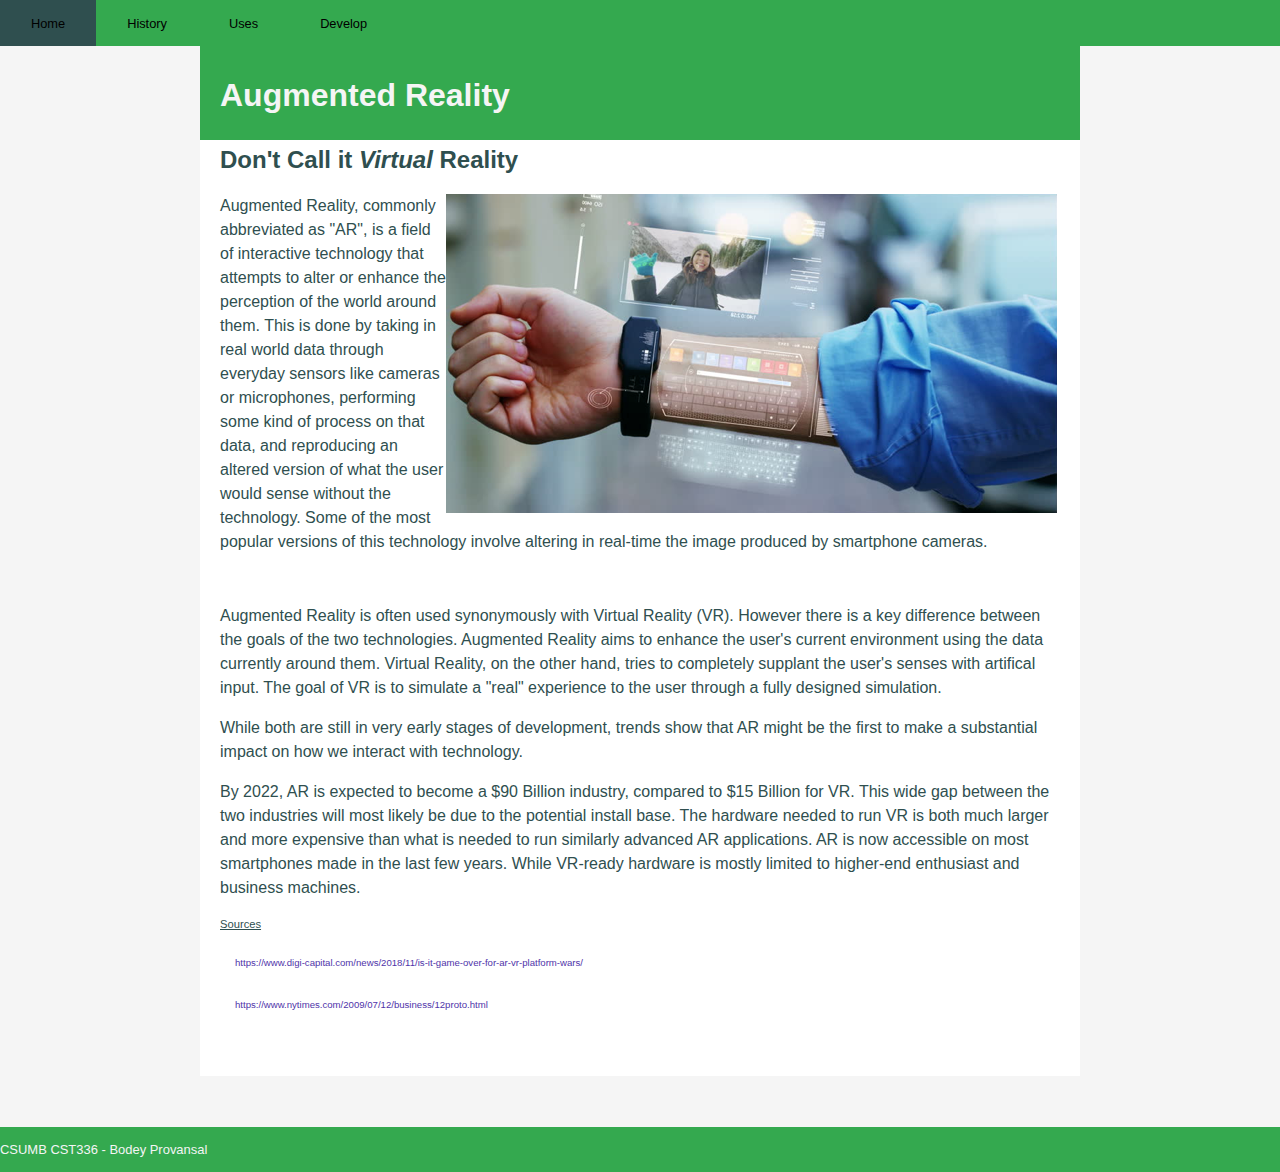
<file: index.html>
<!-- Credits: https://stackoverflow.com/questions/5054415/fill-div-with-2-colors
              https://www.w3schools.com/css/css_navbar.asp
              https://codepen.io/cbracco/pen/zekgx-->

<!DOCTYPE html>
<html lang="en">

    <head>
        <meta charset="utf-8" />
        <title> Augmented Reality</title>
        <link href="css/style.css" rel="stylesheet" type="text/css" />
        <!-- <link href="https://fonts.googleapis.com/css?family=Pacifico&display=swap" rel="stylesheet"> !-->
    </head>
    <body>
        <ul id="fixed_header">
          <li class="pg_link active"><a href="index.html">Home</a></li>
          <li class="pg_link"><a href="history.html">History</a></li>
          <li class="pg_link"><a href="applications.html">Uses</a></li>
          <li class="pg_link"><a href="development.html">Develop</a></li>
        </ul>
      <br /><br />
      <div id="content">
          <h1>Augmented Reality</h1>
          <h2>Don't Call it <em>Virtual</em> Reality</h2>
            <img style="float: right" src="img/hw1img4.png" alt="Future AR Picture"/>
          <p>Augmented Reality, commonly abbreviated as "AR", is a field of interactive technology that 
            attempts to alter or enhance the perception of the world around them. This is done by taking in
            real world data through everyday sensors like cameras or microphones, performing some kind of process
            on that data, and reproducing an altered version of what the user would sense without the technology.
            Some of the most popular versions of this technology involve altering in real-time the image produced by 
            smartphone cameras. </p>
          <br />
          <p>Augmented Reality is often used synonymously with Virtual Reality (VR). However there is a key difference between the 
            goals of the two technologies. Augmented Reality aims to enhance the user's current environment using the data
            currently around them. Virtual Reality, on the other hand, tries to completely supplant the user's senses
            with artifical input. The goal of VR is to simulate a "real" experience to the user through a fully designed
            simulation.</p>
          <p>While both are still in very early stages of development, trends show that AR might be the first to make 
            a substantial impact on how we interact with technology.</p>
          <p>By 2022, AR is expected to become a $90 Billion industry, compared to $15 Billion for VR. This wide gap between the 
            two industries will most likely be due to the potential install base. The hardware needed to run VR is both much larger
            and more expensive than what is needed to run similarly advanced AR applications. AR is now accessible on most smartphones 
            made in the last few years. While VR-ready hardware is mostly limited to higher-end enthusiast and business machines.</p>

          <p class="src_link"><u>Sources</u></p>
            <p><a class="src_link" href="https://www.digi-capital.com/news/2018/11/is-it-game-over-for-ar-vr-platform-wars/">https://www.digi-capital.com/news/2018/11/is-it-game-over-for-ar-vr-platform-wars/</a></p>
            <p><a class="src_link" href="https://www.nytimes.com/2009/07/12/business/12proto.html">https://www.nytimes.com/2009/07/12/business/12proto.html</a></p>
      </div>
 
      <div class="footer">
        <p class="footer_text">
          CSUMB CST336 - Bodey Provansal
        </p>
      </div>
    </body>
</html>
</file>
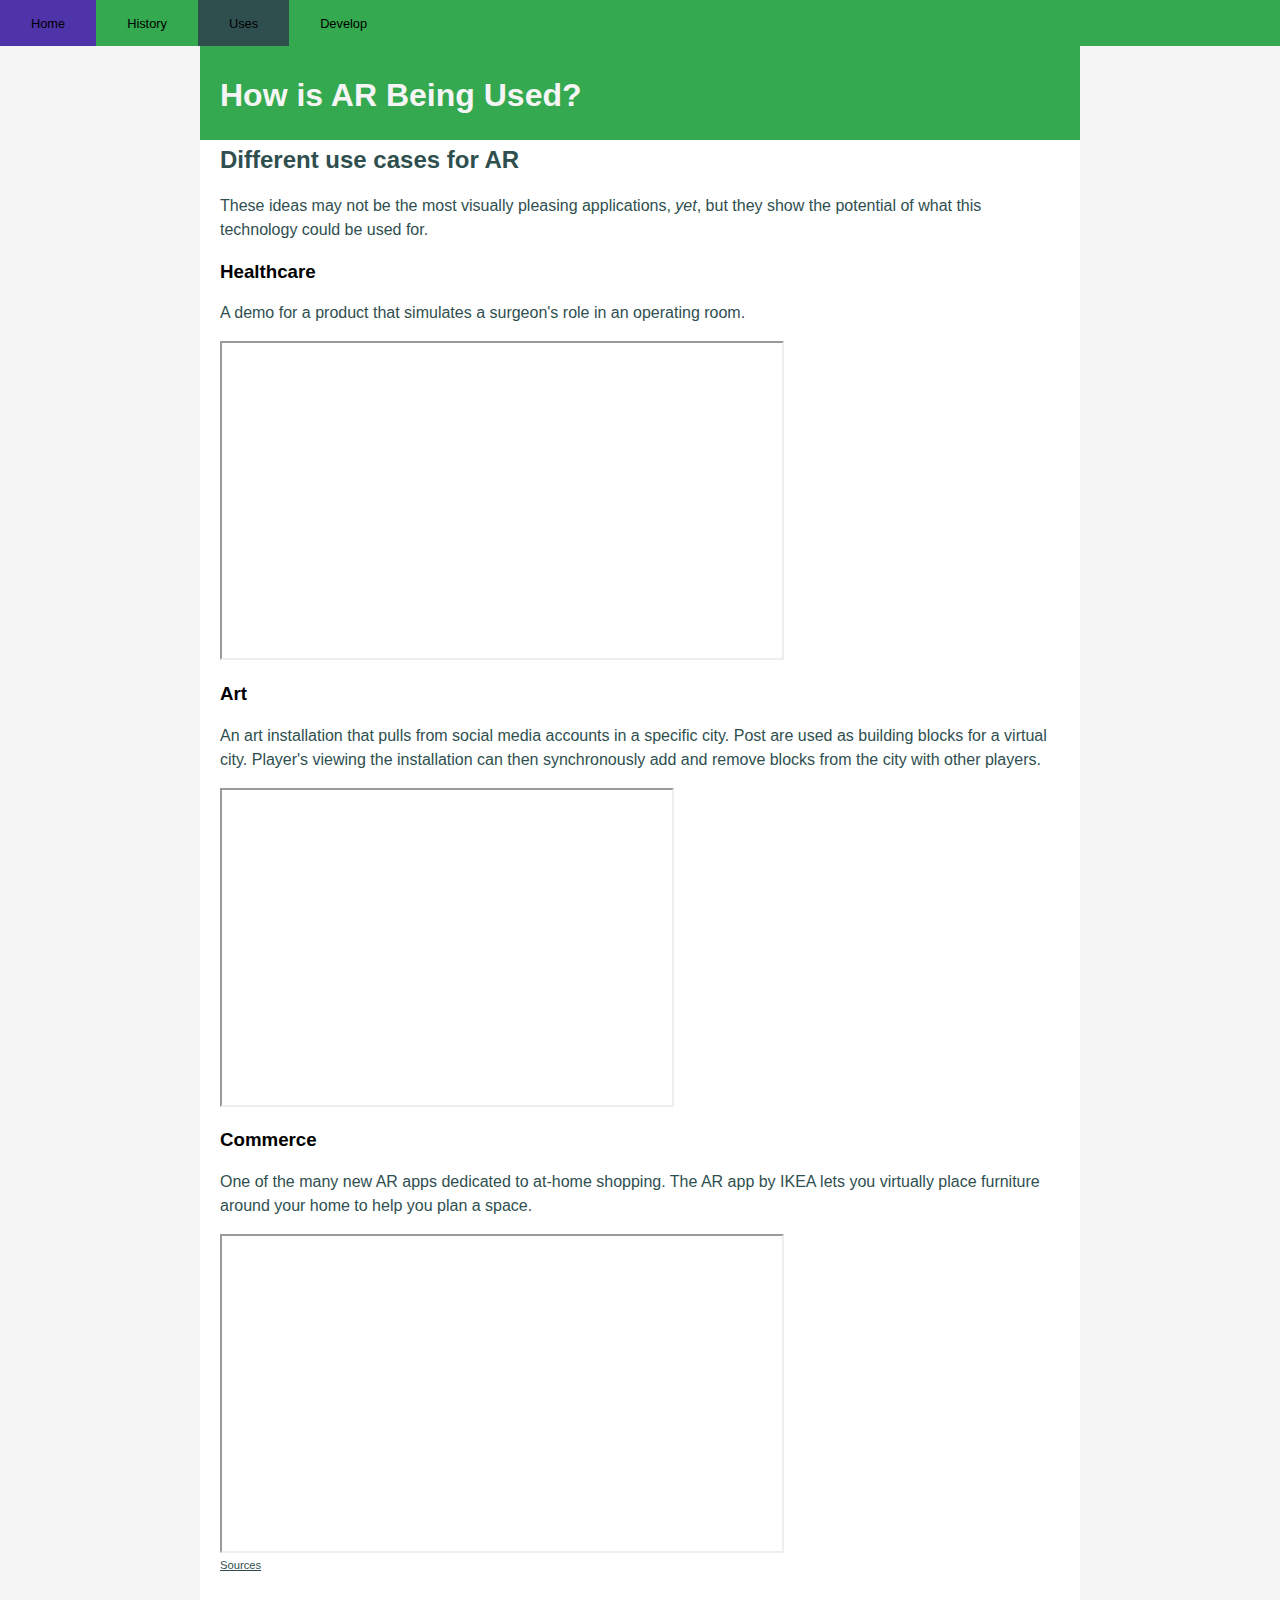
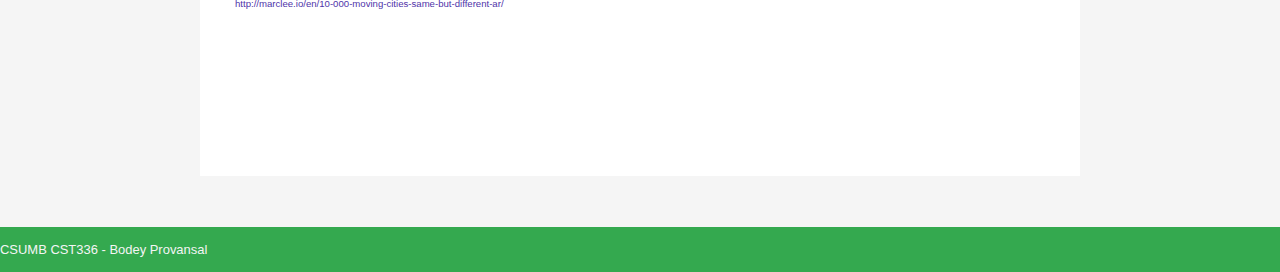
<file: applications.html>
<!DOCTYPE html>
<html lang="en">
    <head>
        <meta charset="utf-8" />
        <title> Augmented Reality</title>
        <link href="css/style.css" rel="stylesheet" type="text/css" />
    </head>
    <body>
        <ul id="fixed_header">
          <li class="pg_link"><a href="index.html">Home</a></li>
          <li class="pg_link"><a href="history.html">History</a></li>
          <li class="pg_link active"><a>Uses</a></li>
          <li class="pg_link"><a href="development.html">Develop</a></li>
        </ul>
      <br /> <br />
      <div id="content-application">
          <h1>How is AR Being Used?</h1>
          <h2>Different use cases for AR</h2>
          <p>These ideas may not be the most visually pleasing applications, <em>yet</em>, but they show the
              potential of what this technology could be used for.</p>
           <h3>Healthcare</h3>
              <p>A demo for a product that simulates a surgeon's role in an operating room.</p>
              <iframe width="560" height="315" src="https://www.youtube.com/embed/5mbWxtFymuw?start=125" allow="accelerometer; autoplay; encrypted-media; gyroscope; picture-in-picture" allowfullscreen></iframe>
           <h3>Art</h3>
              <p>
              An art installation that pulls from social media accounts in a specific city. 
              Post are used as building blocks for a virtual city. Player's viewing the installation
              can then synchronously add and remove blocks from the city with other players. 
              </p>
              <iframe width="450" height="315" src="https://www.youtube.com/embed/8vgAdoBDEW0"  allow="accelerometer; autoplay; encrypted-media; gyroscope; picture-in-picture" allowfullscreen></iframe>
            <h3>Commerce</h3>
              <p>One of the many new AR apps dedicated to at-home shopping. The AR app by IKEA lets
                  you virtually place furniture around your home to help you plan a space.
              </p>
              <iframe width="560" height="315" src="https://www.youtube.com/embed/cpjf0hRDNQQ" allow="accelerometer; autoplay; encrypted-media; gyroscope; picture-in-picture" allowfullscreen></iframe>   
        <br />       
             <p class="src_link"><u>Sources</u></p>
             <p><a class="src_link" href="http://marclee.io/en/10-000-moving-cities-same-but-different-ar/">http://marclee.io/en/10-000-moving-cities-same-but-different-ar/</a></p>
      </div>  
      <div class="footer">
        <p class="footer_text">CSUMB CST336 - Bodey Provansal</p>
      </div>
    </body>
</html>
</file>
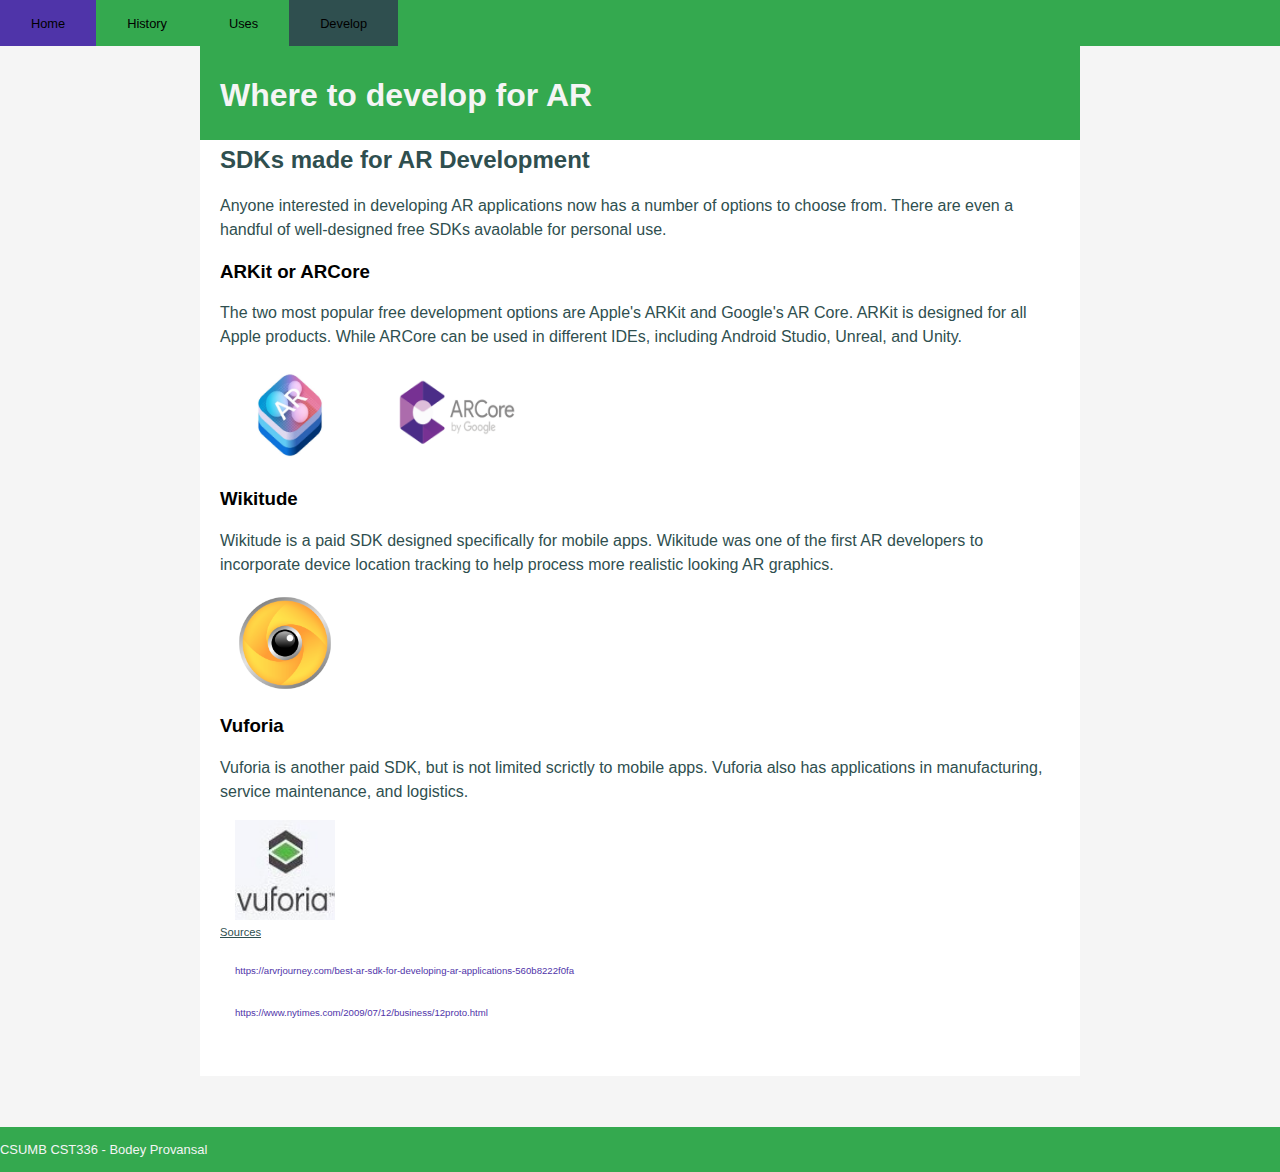
<file: development.html>
<!DOCTYPE html>
<html lang="en">
    <head>
        <meta charset="utf-8" />
        <title> Augmented Reality</title>
        <link href="css/style.css" rel="stylesheet" type="text/css" />
    </head>
    <body>       
        <ul id="fixed_header">
          <li class="pg_link"><a href="index.html">Home</a></li>
          <li class="pg_link"><a href="history.html">History</a></li>
          <li class="pg_link"><a href="applications.html">Uses</a></li>
          <li class="pg_link active"><a>Develop</a></li>
        </ul>
      <br /> <br />
      <div id="content">
          <h1>Where to develop for AR</h1>
          <h2>SDKs made for AR Development</h2>
          <p>Anyone interested in developing AR applications now has a number of options to 
            choose from. There are even a handful of well-designed free SDKs avaolable for 
            personal use.</p>
          <h3>ARKit or ARCore</h3>
            <p>The two most popular free development options are Apple's ARKit and Google's AR Core.
              ARKit is designed for all Apple products. While ARCore can be used in different IDEs, including
              Android Studio, Unreal, and Unity.</p>
            <a href="https://developer.apple.com/augmented-reality/arkit/">
              <img alt="ARKit Link" src="img/hw1img6.jpg" width="110" height="100">
            </a>
            <a href="https://developers.google.com/ar/">
              <img alt="ARCore Link" src="img/hw1img5.png" width="150" height="100">
            </a>
            <br />
          <h3>Wikitude</h3>      
            <p>Wikitude is a paid SDK designed specifically for mobile apps. Wikitude was one
              of the first AR developers to incorporate device location tracking to help process
              more realistic looking AR graphics.</p>  
            <a href="https://www.wikitude.com/">
              <img alt="Wikitude Link" src="img/hw1img7.png" width="100" height="100">
            </a>
            <br />
          <h3>Vuforia</h3>      
            <p>Vuforia is another paid SDK, but is not limited scrictly to mobile apps. Vuforia also 
              has applications in manufacturing, service maintenance, and logistics.</p>  
            <a href="https://engine.vuforia.com/engine">
              <img alt="Vuforia Link" src="img/hw1img8.jpg" width="100" height="100">
            </a>
          <p class="src_link"><u>Sources</u></p>
          <p><a class="src_link" href="https://arvrjourney.com/best-ar-sdk-for-developing-ar-applications-560b8222f0fa">https://arvrjourney.com/best-ar-sdk-for-developing-ar-applications-560b8222f0fa</a></p>
          <p><a class="src_link" href="https://www.nytimes.com/2009/07/12/business/12proto.html">https://www.nytimes.com/2009/07/12/business/12proto.html</a></p>
      </div>
      <div class="footer">
        <p class="footer_text">CSUMB CST336 - Bodey Provansal</p>
      </div>
    </body>
</html>
</file>
<file: css/style.css>
/* 
Colors.
  Mint Green: #26da4f
  Violet: #4f26da
  Burnt Orange: #da4f26
  Whitesmoke
  DarkSlateGrey
*/

:root {
    --mint-green: #34a94f;
    --blue-violet: #4f34a9;
    --burnt-orange: #a94f34;
}

body {
  background-color: whitesmoke;
  position: relative;
  margin: 0;
  padding-bottom: 6rem;
  min-height: 100%;
  font-family: "Helvetica", Arial, sans-serif;
}

h1{
  color: whitesmoke;
}

h2 {
  padding-top: 10px;
  color: darkslategray;
}

p {
  color: darkslategray;
  line-height: 1.5em;
  font-size: 1.0em;
}

a {
  padding:15px;
  padding-bottom:4px;
  font-size: 0.8em;
  text-decoration:none;
  color:black;
}

figure {
  display: block;
  margin-top: 1em;
  margin-bottom: 1em;
  margin-left: 100px;
  margin-right: 100px;
}

.footer {
  background-color: var(--mint-green);
  font-size: 0.9em;
  position: absolute;
  bottom:0;
  left:0;
  right:0;
}

.footer_text {
  font-size: 0.9em;
  text-color: whitesmoke; 
  font-color: whitesmoke;
  color:whitesmoke
}

a.src_link {
  margin: 0px;
  font-size: 0.6em;
  color: var(--blue-violet);  
  text-decoration: none;
}

a.src_link:hover {
  margin: 0px;
  font-size: 0.6em;
  color: var(--burnt-orange);
  text-decoration: none;
}

p.src_link {
  margin: 0px;
  
  font-size: 0.7em;
  color: darkslategray;
  text-color:pink;
  text-decoration: none;
}

#bg_header {
  top: 0;
}

#fixed_header {
  list-style-type: none;
  margin: 0;
  padding: 0;
  top: 0;
  left: 0;
  background-color: var(--mint-green);
  position: fixed;
  width: 100%;
  
}

#content_header {
  
  background-color: darkblue;
  margin-bottom: 0px !important;
}

#content {
  padding: 20px;
  margin-bottom: 0px !important;
  margin-top: 0px !important;
  margin-left: 200px;
  margin-right: 200px;
  background-image: linear-gradient(to bottom, var(--mint-green) 0%, var(--mint-green) 10%, white 10%, white 100%);
  height:1000px;
}

#content-application {
  padding: 20px;
  margin-bottom: 0px !important;
  margin-top: 0px !important;
  margin-left: 200px;
  margin-right: 200px;
  background-image: linear-gradient(to bottom, var(--mint-green) 0%, var(--mint-green) 6%, white 6%, white 100%);
  height:1700px;
}

li {
  float: left;
}

.pg_link {
  display: block;
  color: whitesmoke;
  text-align: center;
  padding: 14px 16px;
  text-decoration: none;
}


.active {
  color: #69049a;
  background-color: darkslategray;
  text-decoration: none;
}

.pg_link:hover:not(.active) {
  color: whitesmoke;
  background-color: var(--blue-violet);
}
</file>
